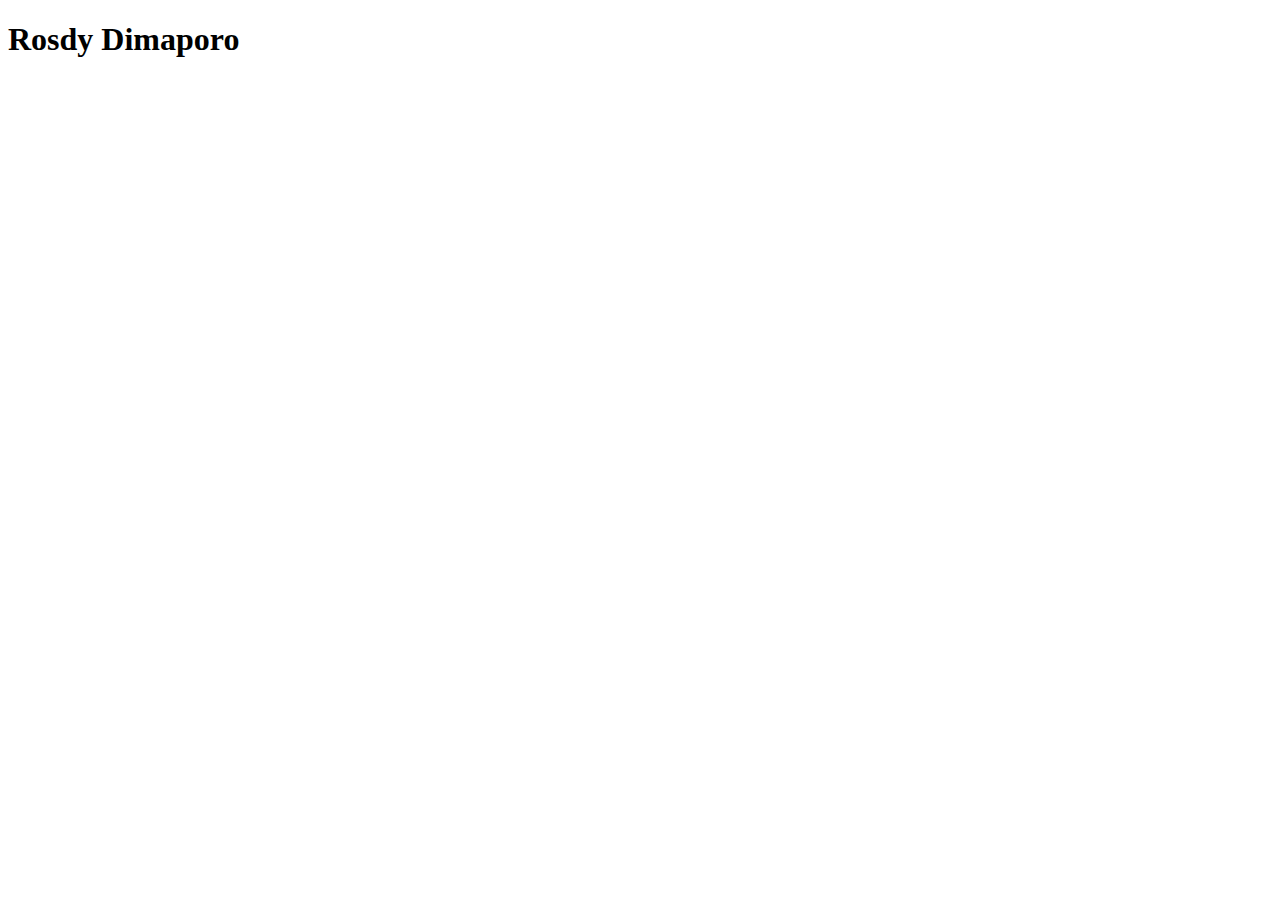
<file: p1.html>
<!DOCTYPE html>
<html lang="en">
<head>
    <meta charset="UTF-8">
    <meta name="viewport" content="width=device-width, initial-scale=1.0">
    <title>Portfolio</title>
</head>
<body>
    <h1>Rosdy Dimaporo</h1>
</body>
</html>
</file>
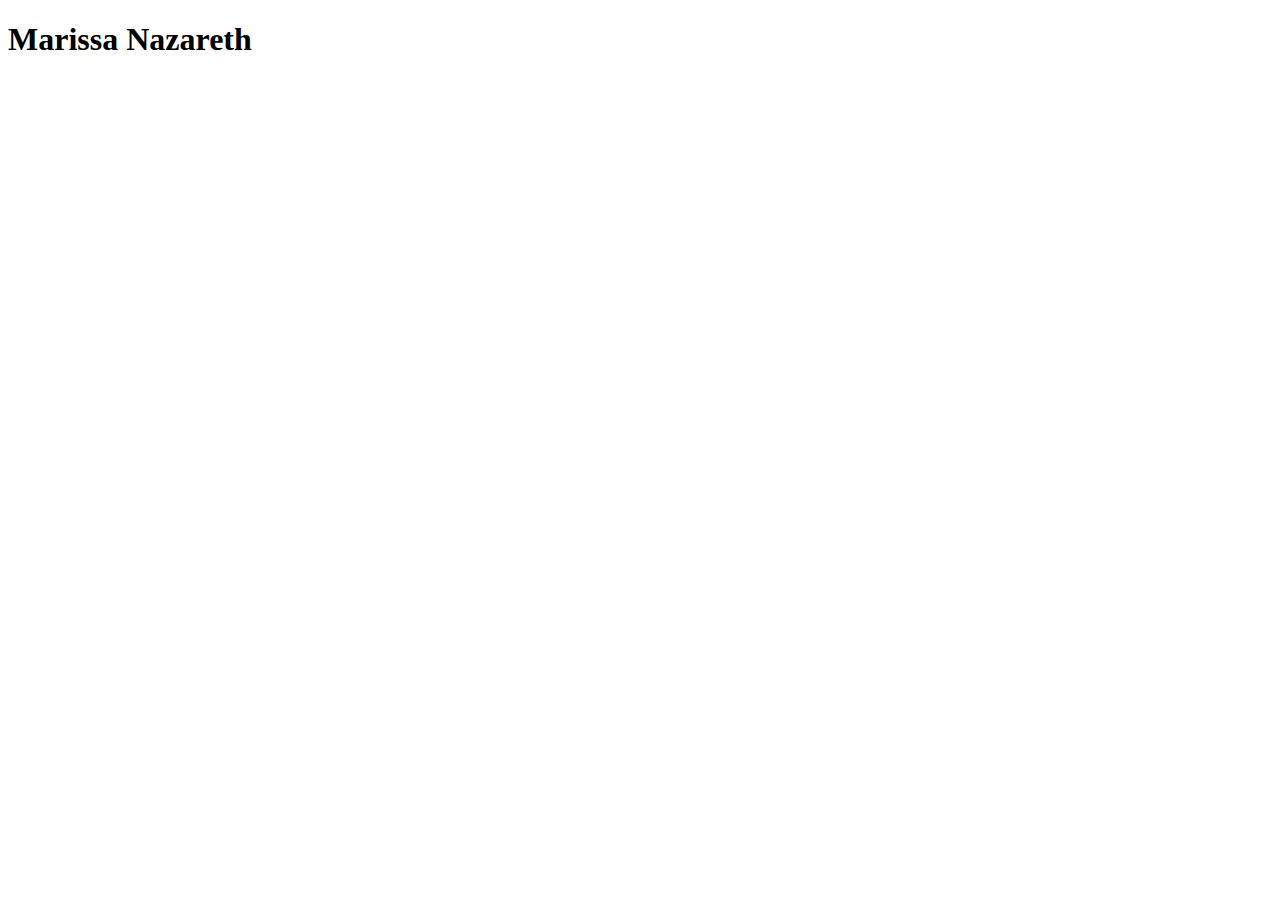
<file: p3.html>
<!DOCTYPE html>
<html lang="en">
<head>
    <meta charset="UTF-8">
    <meta name="viewport" content="width=device-width, initial-scale=1.0">
    <title>Portfolio</title>
</head>
<body>
    <h1>Marissa Nazareth</h1>
</body>
</html>
</file>
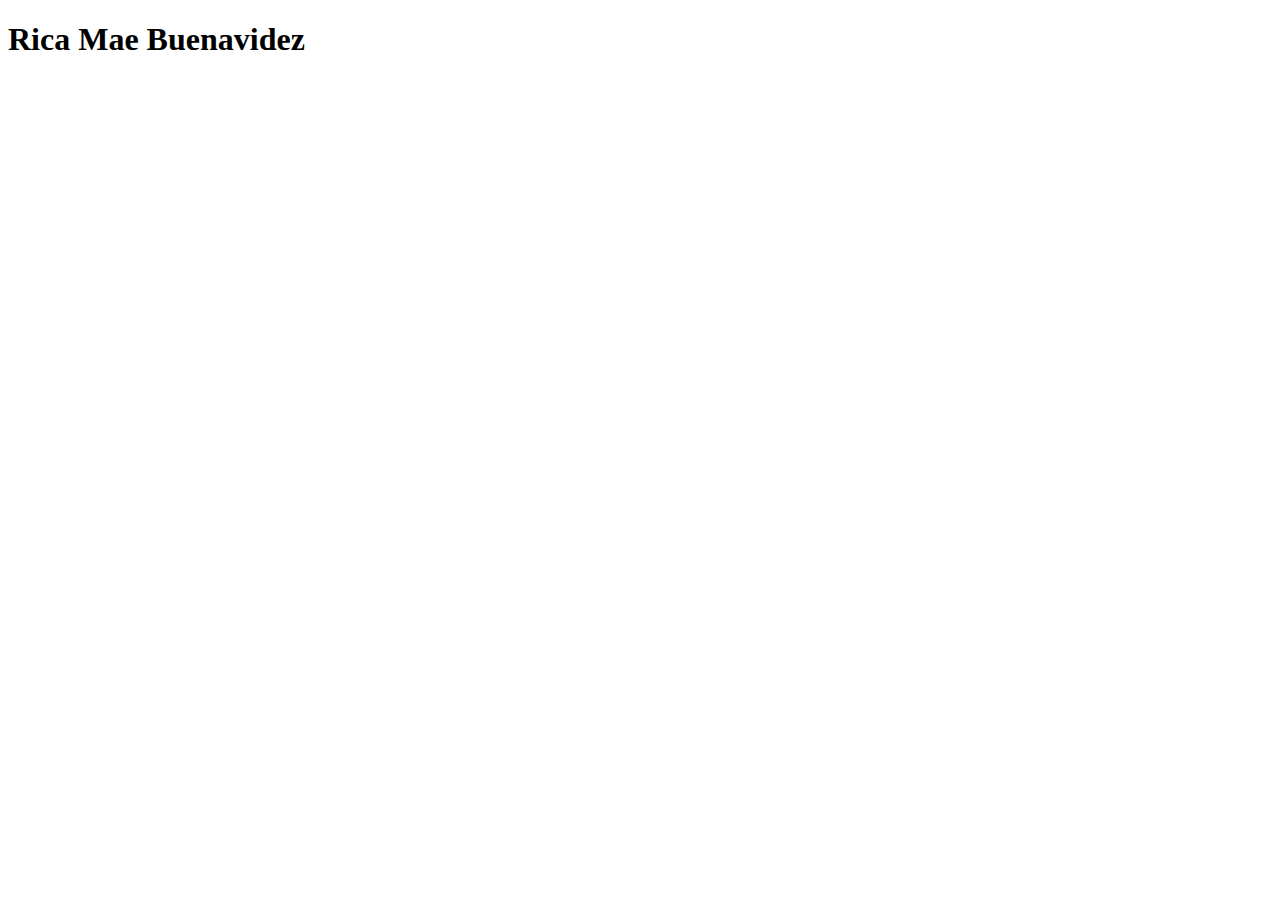
<file: p4.html>
<!DOCTYPE html>
<html lang="en">
<head>
    <meta charset="UTF-8">
    <meta name="viewport" content="width=s, initial-scale=1.0">
    <title>Portfolio</title>
</head>
<body>
    <h1>Rica Mae Buenavidez</h1>
</body>
</html>
</file>
